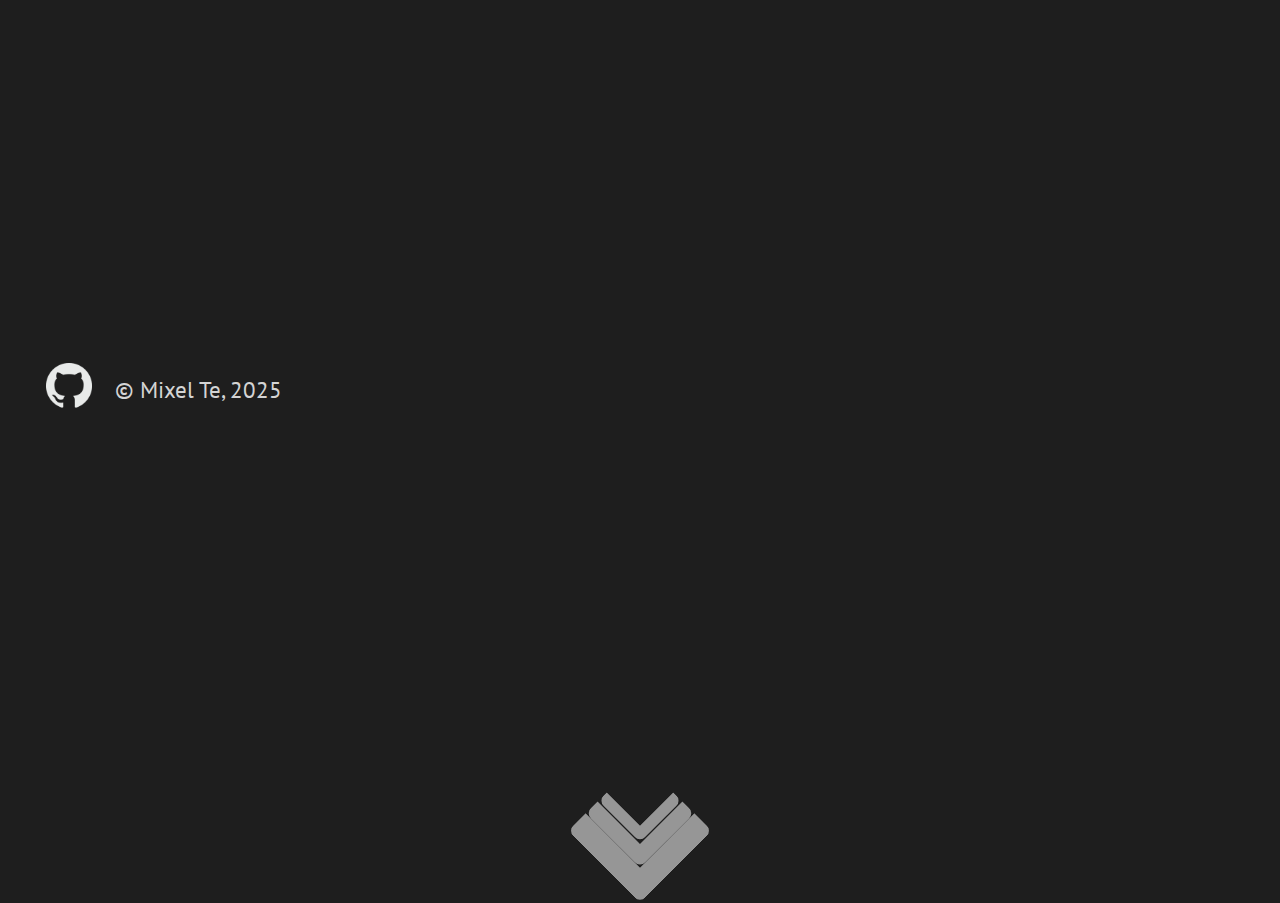
<file: index.html>
<!DOCTYPE html>
<html lang="en">
<head>
	<meta charset="UTF-8">
	<meta name="viewport" content="width=device-width, initial-scale=1.0">
	<meta property="og:title" content="Neural Network" />
	<meta property="og:description" content="Interactive visualizer of simple neural network" />
	<meta property="og:type" content="website">
	<meta property="og:url" content="https://mixelte.github.io/neuralNetwork/">
	<meta property="og:image" content="https://mixelte.github.io/neuralNetwork/imgs/logo.png" />
	<meta property="og:image:type" content="image/png">
	<meta property="og:image:width" content="540">
	<meta property="og:image:height" content="320">
	<meta name="twitter:site" content="https://mixelte.github.io/neuralNetwork/">
	<meta name="twitter:title" content="Neural Network">
	<meta name="twitter:description" content="Interactive visualizer of simple neural network">
	<meta name="twitter:card" content="summary_large_image">
	<meta name="twitter:image:src" content="https://mixelte.github.io/neuralNetwork/imgs/logo.png">
	<link rel="canonical" href="https://mixelte.github.io/neuralNetwork/" />
	<title>Neural Network</title>
	<meta name="description" content="Интерактивная визуализация работы простой нейросети"/>
	<link rel="icon" type="image/x-icon" href="./favicon.ico">

	<script src="out/main.js" type="module"></script>
	<link rel="stylesheet" href="https://fonts.googleapis.com/css?family=PT Sans|PT Mono">
	<link rel="stylesheet" href="./styles.css">
</head>
<body>
	<div id="network">
		<div class="scrollDown" id="scrollDown">
			<div></div>
			<div></div>
			<div></div>
		</div>
	</div>
	<div class="padding container" id="visualizer-controls"></div>
	<div class="visualizer padding">
		<canvas id="visualizer"></canvas>
	</div>
	<div id="console"></div>
	<div id="loader" style="--v: 0.3;">
		<div class="loader"></div>
	</div>
	<div class="footer">
		<a class="gh" href="https://github.com/MixelTe/neuralNetwork" target="_blank">
			<img src="./imgs/github.png">
		</a>
		<span>
			&copy; Mixel Te, 2025
		</span>
	</div>

	<!-- Yandex.Metrika counter -->
	<script type="text/javascript" >
		(function(m,e,t,r,i,k,a){m[i]=m[i]||function(){(m[i].a=m[i].a||[]).push(arguments)};
		m[i].l=1*new Date();
		for (var j = 0; j < document.scripts.length; j++) {if (document.scripts[j].src === r) { return; }}
		k=e.createElement(t),a=e.getElementsByTagName(t)[0],k.async=1,k.src=r,a.parentNode.insertBefore(k,a)})
		(window, document, "script", "https://mc.yandex.ru/metrika/tag.js", "ym");

		ym(102283626, "init", {
				clickmap:true,
				trackLinks:true,
				accurateTrackBounce:true
		});
	</script>
	<noscript><div><img src="https://mc.yandex.ru/watch/102283626" style="position:absolute; left:-9999px;" alt="" /></div></noscript>
	<!-- /Yandex.Metrika counter -->
</body>
</html>
</file>
<file: styles.css>
* {
	font-size: 1.2rem;
	box-sizing: border-box;
	font-family: "PT Sans", Arial, Helvetica, sans-serif;
	text-decoration-skip-ink: none;
}
html {
	height: 100%;
}
body {
	min-height: 100%;
	margin: 0;
	background-color: #1e1e1e;
	overflow-y: overlay;
	color: #d4d4d4;
}
canvas {
	user-select: none;
}

#console {
	max-height: 15em;
	overflow-y: auto;
	padding: 2em;
	background-color: #1e1e1e;
	margin-right: 4px;
}
#console * {
	font-family: "PT Mono", Arial, Helvetica, sans-serif;
}
.text-error, #console .text-error {
	color: tomato;
}
#console .text-error {
	position: relative;
	padding-left: 0.8em;
}
#console .text-error::before {
	content: "x";
	display: flex;
	font-size: 0.45em;
	background-color: tomato;
	border-radius: 50%;
	width: 1.2em;
	height: 1.3em;
	justify-content: center;
	line-height: 1.1em;
	position: absolute;
	left: 0;
	top: 50%;
	transform: translateY(-50%);
}
.visualizer {
	overflow-x: overlay;
}
.text-normal {
	color: teal;
}
.padding {
	padding: 1em;
}
.container {
	display: flex;
	flex-wrap: wrap;
	align-items: center;
	gap: 0.4em;
}
.container-outlined {
	position: relative;
	border: 1px solid #d4d4d444;
	width: fit-content;
	border-radius: 0.4em;
	margin-left: 0.3em;
	margin-right: 0.3em;
	margin-top: 0.6em;
}
.container-outlined.padding {
	padding-left: 0.7em;
	padding-right: 0.7em;
}
.container-outlined-lbl {
	position: absolute;
	top: -0.8em;
	left: 1em;
	background-color: #1e1e1e;
	padding-inline: 0.2em;
	font-size: 0.8em;
}
.desc {
	padding: 0.8em;
	font-size: 0.8em;
}

::-webkit-scrollbar {
	width: 7px;
	height: 7px;
}
::-webkit-scrollbar-track {
  background-color: transparent;
	/* background: #f1f1f1; */
}
::-webkit-scrollbar-thumb {
  /* background-color: rgba(136, 136, 136, 0.65); */
  background-color: rgba(136, 136, 136, 0.3	);
  border-radius: 4px;
}
::-webkit-scrollbar-thumb:hover {
  background-color: rgba(136, 136, 136);
	/* background: #555; */
}

button, select {
	color: inherit;
	background-color: transparent;
	border: 2px solid currentColor;
	border-radius: 0.15em;
	padding: 0em 0.4em;
	height: 1.9em;
	cursor: pointer;
}
button:hover {
	text-decoration: underline;
}

input, option {
	background-color: #1e1e1e;
	color: #d4d4d4;
}

input {
	border: 1px solid currentColor;
	border-radius: 0.15em;
}

.inp-lr {
	display: flex;
}
.inp-lr input {
	width: 9em;
}
.inp-lr button {
	padding: 0.1em 0.2em;
}
.inp-lr button:nth-child(2) {
	margin-left: 0.2em;
	border-top-right-radius: 0;
	border-bottom-right-radius: 0;
}
.inp-lr button:nth-child(3) {
	margin-left: -2px;
	border-top-left-radius: 0;
	border-bottom-left-radius: 0;
}

input[type="checkbox"] {
	appearance: none;
	display: flex;
	align-items: center;
	justify-content: center;
	width: 1em;
	height: 1em;
}
input[type="checkbox"]::before {
	content: "";
	width: 45%;
	height: 45%;
	border-radius: 20%;
	background-color: #d4d4d4;
	transform: scale(0) rotate(-45deg);
	transition: transform 200ms;
}
input[type="checkbox"]:checked::before {
	transform: scale(1) rotate(45deg);
}

.lbl-chbx {
	display: flex;
	gap: 0.2em;
	user-select: none;
}

.inp-short {
	width: 4em;
}

.hbr {
	display: inline-block;
	width: 2px;
	background-color: currentColor;
	height: 1.2em;
	margin-inline: 0.5em;
}

#loader {
	display: none;
	position: fixed;
	inset: 0;
	background-color: #00000055;
	justify-content: center;
	align-items: center;
	--v: 0;
}
#loader.loader-visible {
	display: flex;
}
.loader {
	width: min(300px, 90dvw);
	height: 30px;
	background-color: #d4d4d4;
	border-radius: 0.5em;
	padding: 0.25em;
}
.loader::after {
	content: "";
	display: block;
	width: calc(var(--v) * 100%);
	height: 100%;
	background-color: teal;
	border-radius: 0.25em;
}

.scrollDown {
	position: absolute;
	bottom: 0;
	left: 50%;
	animation: scrollDownFade 1ms;
	animation-timeline: view();
}

@keyframes scrollDownFade {
	0% {
		opacity: 1;
	}
	50% {
		opacity: 0;
	}
}

.scrollDown > div {
	position: absolute;
	font-size: 2vw;
	bottom: 0.5em;
	left: 50%;
	width: 4em;
	aspect-ratio: 1;
	border: 1em solid #ffffff88;
	border-radius: 0.3em;
	border-top: none;
	border-left: none;
	--transform: translate(-50%, 20%) translateY(-1em) rotate(45deg);
	transform: var(--transform);
	animation: scrollDownAnim 1s ease-in-out infinite;
}
.scrollDown > div:nth-child(2) {
	bottom: 1.5em;
	border-width: 0.7em;
	width: 3em;
	animation-delay: -200ms;
}
.scrollDown > div:nth-child(3) {
	bottom: 2.2em;
	border-width: 0.5em;
	width: 2.3em;
	animation-delay: -400ms;
}

@keyframes scrollDownAnim {
	0%, 100% {
		transform: translateY(0em) var(--transform);
	}
	50% {
		transform: translateY(1em) var(--transform);
	}
}

.footer {
	display: flex;
	align-items: center;
	gap: 1em;
	padding: 1em 2em;
}

.gh img {
	width: 2em;
}
</file>
